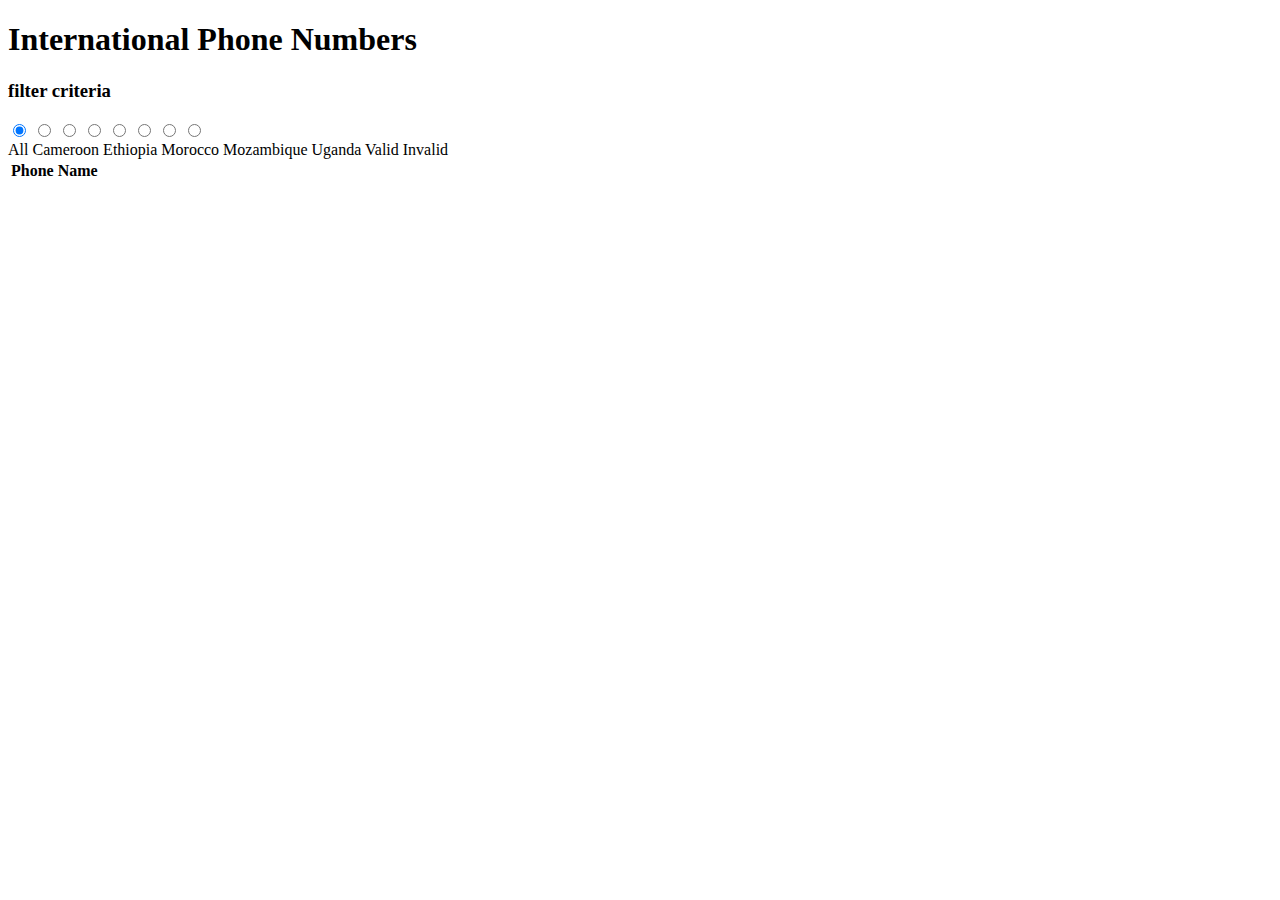
<file: target/classes/templates/index.html>
<!DOCTYPE html>
<html lang="en" xmlns="http://www.w3.org/1999/xhtml"
      xmlns:th="http://www.thymeleaf.org">
<head>
  <meta charset="UTF-8">
  <title>International Phone Numbers</title>
  <link rel="stylesheet" th:href="@{/css/style.css}"/>
  <script>
    function onStateFilter(id){
      window.location.assign('http://localhost:8080/state?state='+id);
    }
    function onRadioChange(id){
      window.location.assign('http://localhost:8080/country?country='+id);
    }
    function onStart(){
      const queryString = window.location.search;
      const urlParams = new URLSearchParams(queryString);
      const country = urlParams.get('country');
      const state = urlParams.get('state');
      if(country == null){
        if (state == "valid"){
          document.getElementById("valid").checked = true;
        }
        else if(state == "invalid"){
          document.getElementById("invalid").checked = true;
        }
        else {
          document.getElementById("All").checked = true;
        }
      }
      else document.getElementById(country).checked = true;
    }
  </script>
</head>
<body onload="onStart()">
<div class="gridContainer">
  <h1 id="pageTitle">International Phone Numbers</h1>
  <h3 id = "filter_title">filter criteria</h3>
  <div class="filter_radios">
    <input id="All"   name="countries" class = "radioB" onclick="onRadioChange(this.id)" type="radio"  />
    <input id="Cameroon" name="countries" class = "radioB" onclick="onRadioChange(this.id)" type="radio" />
    <input id="Ethiopia"  name="countries" class = "radioB" onclick="onRadioChange(this.id)" type="radio" />
    <input id="Morocco"  name="countries" class = "radioB" onclick="onRadioChange(this.id)" type="radio" />
    <input id="Mozambique"  name="countries" class = "radioB" onclick="onRadioChange(this.id)"  type="radio" />
    <input id="Uganda"  name="countries" class = "radioB" onclick="onRadioChange(this.id)" type="radio" />
    <input id="valid"   name="state" class = "radioB" onclick="onStateFilter(this.id)" type="radio"  />
    <input id="invalid" name="state" class = "radioB" onclick="onStateFilter(this.id)" type="radio" />
  </div>
  <div class="filter_label">
    <label for="All">All</label>
    <label for="Cameroon">Cameroon</label>
    <label for="Ethiopia">Ethiopia</label>
    <label for="Morocco">Morocco</label>
    <label for="Mozambique">Mozambique</label>
    <label for="Uganda">Uganda</label>
    <label for="valid">Valid</label>
    <label for="invalid">Invalid</label>
  </div>
  <div class="filter_content">
    <table id="content_table" >
      <thead>
      <tr>
        <th scope ="col">Phone</th>
        <th scope ="col">Name</th>
      </tr>
      </thead>
      <tbody>
      <tr class="table-row"th:each="customer: ${customers}">
        <td th:text="${customer.getPhone()}"/>
        <td th:text="${customer.getName()}"/>
      </tbody>
    </table>
  </div>
</div>
</body>
</html>
</file>
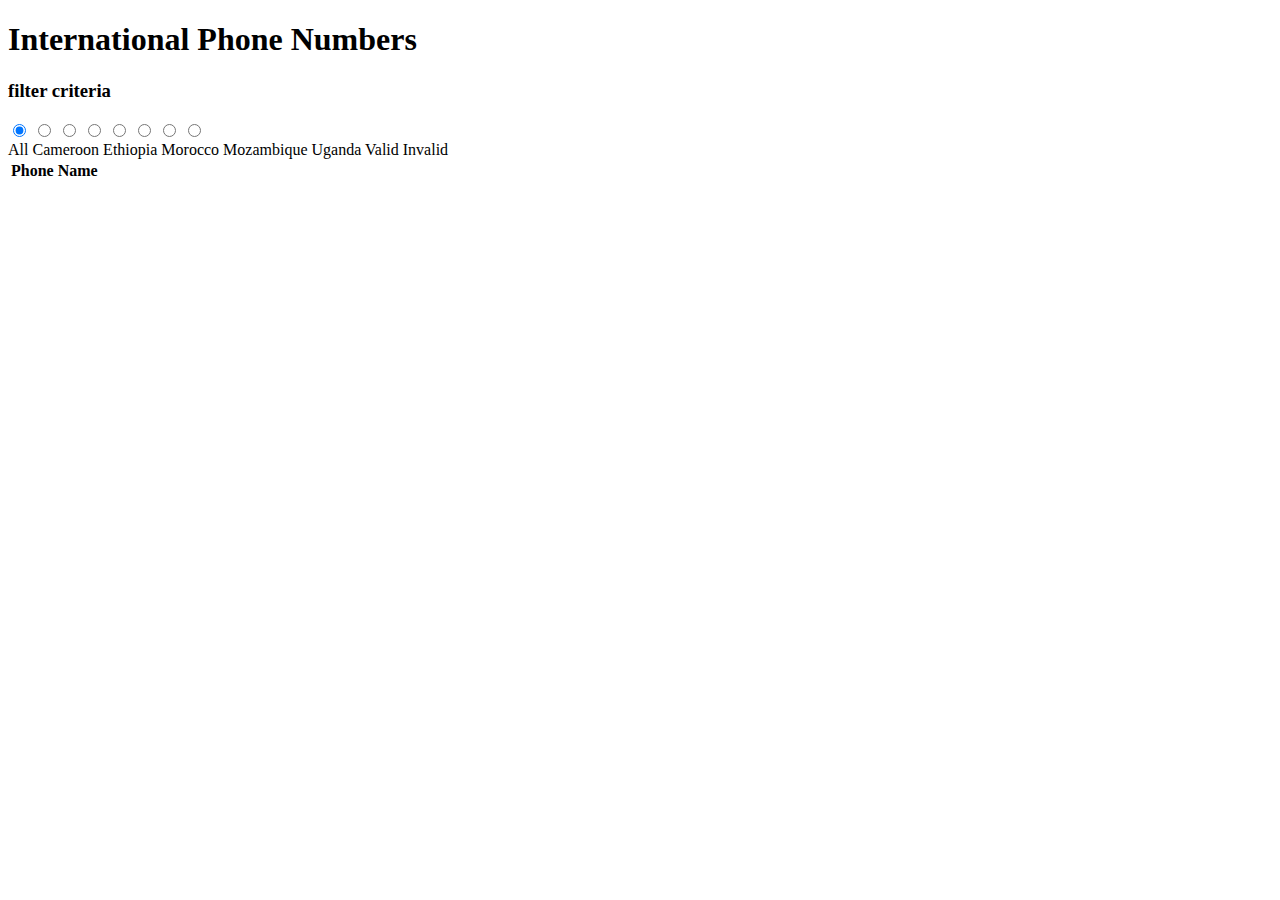
<file: target/test-classes/templates/index.html>
<!DOCTYPE html>
<html lang="en" xmlns="http://www.w3.org/1999/xhtml"
      xmlns:th="http://www.thymeleaf.org">
<head>
    <meta charset="UTF-8">
    <title>International Phone Numbers</title>
    <link rel="stylesheet" th:href="@{/css/style.css}"/>
    <script>
        function onStateFilter(id){
            window.location.assign('http://localhost:8080/state?state='+id);
        }
        function onRadioChange(id){
            window.location.assign('http://localhost:8080/country?country='+id);
        }
        function onStart(){
            const queryString = window.location.search;
            const urlParams = new URLSearchParams(queryString);
            const country = urlParams.get('country');
            const state = urlParams.get('state');
            if(country == null){
                if (state == "valid"){
                    document.getElementById("valid").checked = true;
                }
                else if(state == "invalid"){
                    document.getElementById("invalid").checked = true;
                }
                else {
                    document.getElementById("All").checked = true;
                }
            }
            else document.getElementById(country).checked = true;
        }
    </script>
</head>
<body onload="onStart()">
<div class="gridContainer">
    <h1 id="pageTitle">International Phone Numbers</h1>
    <h3 id = "filter_title">filter criteria</h3>
    <div class="filter_radios">
        <input id="All"   name="countries" class = "radioB" onclick="onRadioChange(this.id)" type="radio"  />
        <input id="Cameroon" name="countries" class = "radioB" onclick="onRadioChange(this.id)" type="radio" />
        <input id="Ethiopia"  name="countries" class = "radioB" onclick="onRadioChange(this.id)" type="radio" />
        <input id="Morocco"  name="countries" class = "radioB" onclick="onRadioChange(this.id)" type="radio" />
        <input id="Mozambique"  name="countries" class = "radioB" onclick="onRadioChange(this.id)"  type="radio" />
        <input id="Uganda"  name="countries" class = "radioB" onclick="onRadioChange(this.id)" type="radio" />
        <input id="valid"   name="state" class = "radioB" onclick="onStateFilter(this.id)" type="radio"  />
        <input id="invalid" name="state" class = "radioB" onclick="onStateFilter(this.id)" type="radio" />
    </div>
    <div class="filter_label">
        <label for="All">All</label>
        <label for="Cameroon">Cameroon</label>
        <label for="Ethiopia">Ethiopia</label>
        <label for="Morocco">Morocco</label>
        <label for="Mozambique">Mozambique</label>
        <label for="Uganda">Uganda</label>
        <label for="valid">Valid</label>
        <label for="invalid">Invalid</label>
    </div>
    <div class="filter_content">
        <table id="content_table" >
            <thead>
            <tr>
                <th scope ="col">Phone</th>
                <th scope ="col">Name</th>
            </tr>
            </thead>
            <tbody>
            <tr class="table-row"th:each="customer: ${customers}">
                <td th:text="${customer.getPhone()}"/>
                <td th:text="${customer.getName()}"/>
            </tbody>
        </table>
    </div>
</div>
</body>
</html>
</file>
